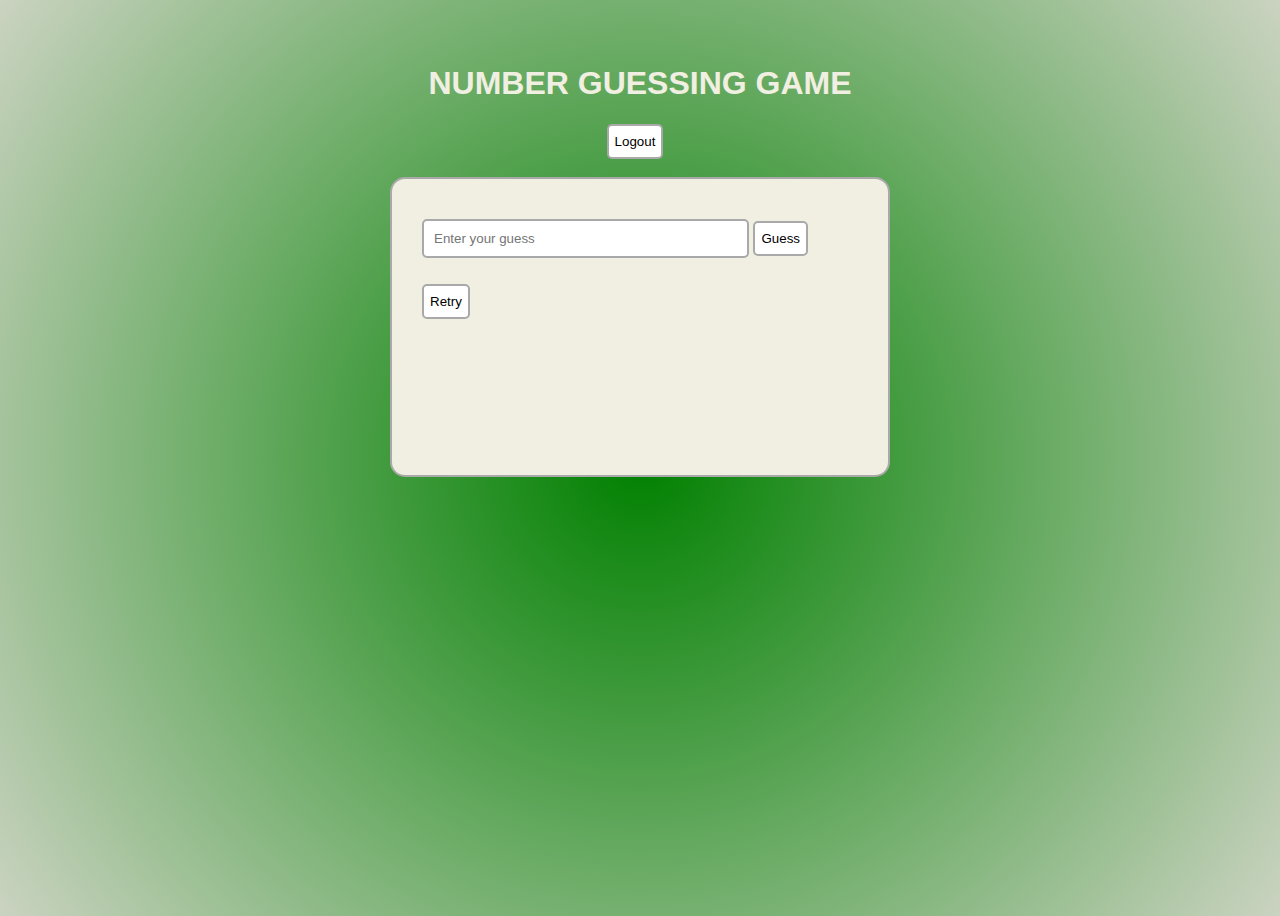
<file: index.html>
<!DOCTYPE html>
<html>
<head>
<title> Guessing game</title>
<link rel="stylesheet" type="text/css" href="style.css">

<script>
    function logout(){
        let response = confirm("are you sure you want to logout ?");
        if (response){
            window.close('home.html')
            window.open('index.html')
        }
    }
    </script>
</head>

<body>
    <br>
    <br>
    <h1> NUMBER GUESSING GAME</h1>
    <button type="submit" onclick="logout()"> Logout</button>
    <br>
    <div class=" Body">
    <input type="text" id="guess" placeholder="Enter your guess">
    <button onclick="checkGuess()">Guess</button>
    <p id="message">  </p>
    <button id="retryButton" onclick="retry()" disabled=""> Retry</button>

    <script>
        
        let correctNumber = Math.floor(Math.random() * 10) + 1;
        let chances = 3;
        let guessInput = document.getElementById('guess');
        let message = document.getElementById('message');
        let retryButton = document.getElementById('retryButton');

        function checkGuess() {
            let userGuess = parseInt(guessInput.value);
            if (userGuess>= 1 && userGuess <= 10) {
                if (userGuess === correctNumber) {
                    message.textContent = 'Congratulations! You guessed the correct number.';
                    retryButton.disabled = false;
                } else {
                    chances --;
                    if (chances === 0){
                        message.textContent = `Sorry, you have run out of chances. the correct number was ${correctNumber}.` ;
                        retryButton.disabled = false;
                    }else {
                        message.textContent =`Incorrect. You have ${chances} ${chances === 1 ? 'chance' : 'chances'} left. :(`;
                    }
                }
            }else {
                message.textContent = 'Please enter a number between 1 to 10 :)';
            }
            guessInput.value = '';
        }

        function retry() {
            correctNumber = Math.floor(Math.random() * 10) + 1;
            chances = 3;
            message.textContent = '';
            retryButton.disabled = true;
        }
      </script>
    </div>
  </body>
</html>
</file>
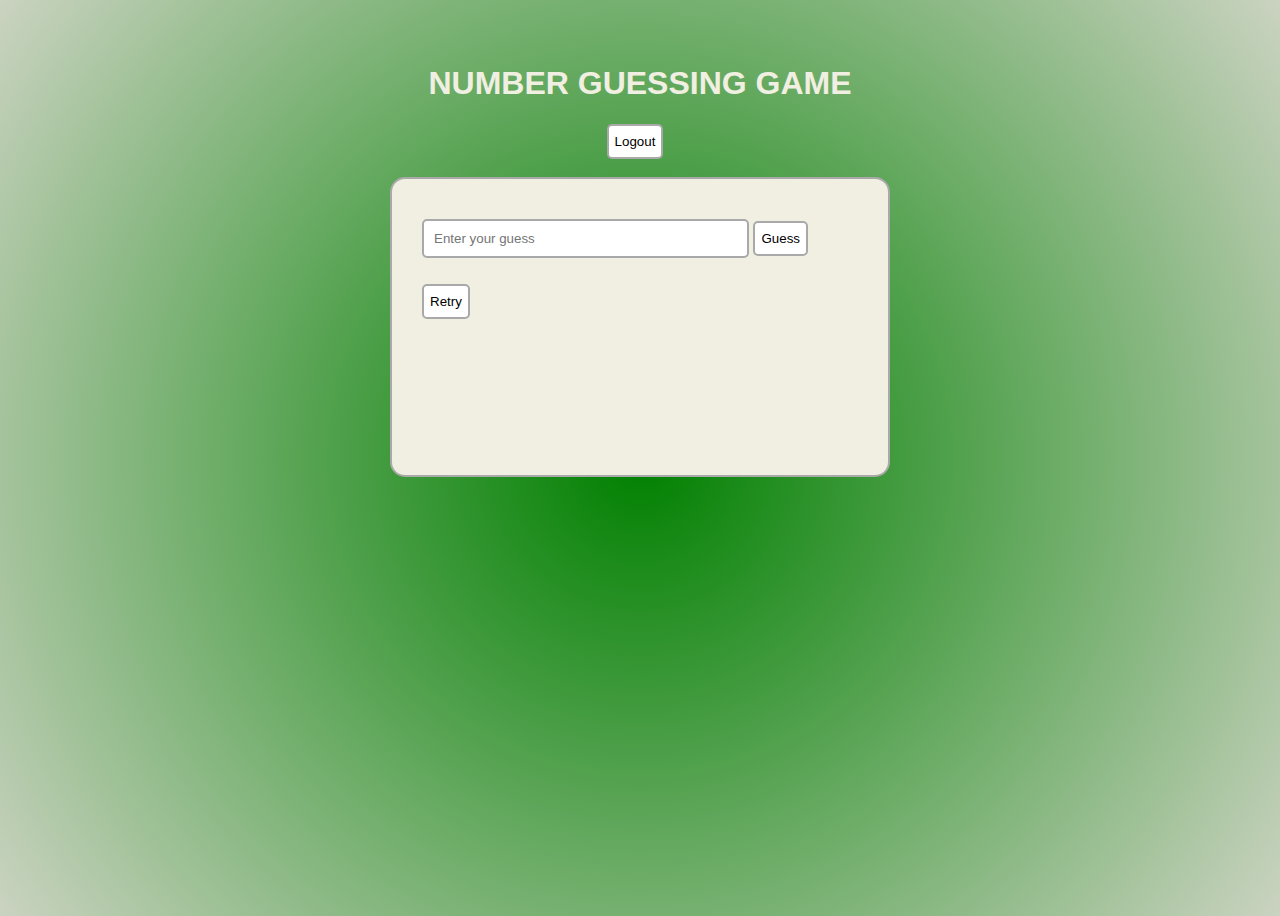
<file: guessinggame.html>
<!DOCTYPE html>
<head>
<title> Guessing game</title>
<link rel="stylesheet" type="text/css" href="style.css">

<script>
  	function logout(){
  		let response = confirm("are you sure you want to logout ?");
  		if (response){
  			window.close('home.html')
  			window.open('index.html')
  		}
    }
    </script>
</head>

<body>
	<br>
	<br>
	<h1> NUMBER GUESSING GAME</h1>
	<button type="submit" onclick="logout()"> Logout</button>
	<br>
	<div class=" Body">
	<input type="text" id="guess" placeholder="Enter your guess">
	<button onclick="checkGuess()">Guess</button>
	<p id="message">  </p>
	<button id="retryButton" onclick="retry()" disabled=""> Retry</button>

	<script>
		
		let correctNumber = Math.floor(Math.random() * 10) + 1;
		let chances = 3;
		let guessInput = document.getElementById('guess');
		let message = document.getElementById('message');
		let retryButton = document.getElementById('retryButton');

		function checkGuess() {
			let userGuess = parseInt(guessInput.value);
			if (userGuess>= 1 && userGuess <= 10) {
				if (userGuess === correctNumber) {
					message.textContent = 'Congratulations! You guessed the correct number.';
					retryButton.disabled = false;
				} else {
					chances --;
					if (chances === 0){
						message.textContent = `Sorry, you have run out of chances. the correct number was ${correctNumber}.` ;
						retryButton.disabled = false;
					}else {
						message.textContent =`Incorrect. You have ${chances} ${chances === 1 ? 'chance' : 'chances'} left. :(`;
					}
				}
			}else {
				message.textContent = 'Please enter a number between 1 to 10 :)';
			}
			guessInput.value = '';
		}

		function retry() {
			correctNumber = Math.floor(Math.random() * 10) + 1;
			chances = 3;
			message.textContent = '';
			retryButton.disabled = true;
		}
</script>
</div>
</body>
</html>
</file>
<file: style.css>
body {
  background: radial-gradient(circle, green, #CBD3C1);
  align-items: center;
  display: flex;
  height:100vh;
  flex-direction: column;
}
*{
  font-family: sans-serif;
  box-sizing:border-box;
}

input{
  display:black;
  border:2px solid darkgray;
  width:75%;
  padding: 10px;
  margin:10px auto;
  border-radius: 5px;
}

button{
  float: center;
  background: white;
  color: black;
  border-radius: 5px;
  margin-right: 10px;
  border: 2px solid darkgray;
  height: 35px;
}

.Body{
  float: right;
  width:500px;
  border: 2px solid darkgray;
  padding: 30px;
  height: 300px;
  background: #F0EFE2;
  border-radius:15px;
}
h1{
  color: #F0EFE2 ;
}
.log {
  float: right;
  width:400px;
  border: 2px solid darkgray;
  padding: 30px;
  height: 300px;
  background: #F0EFE2;
  border-radius:15px;
  align-items: center;
}s
</file>
